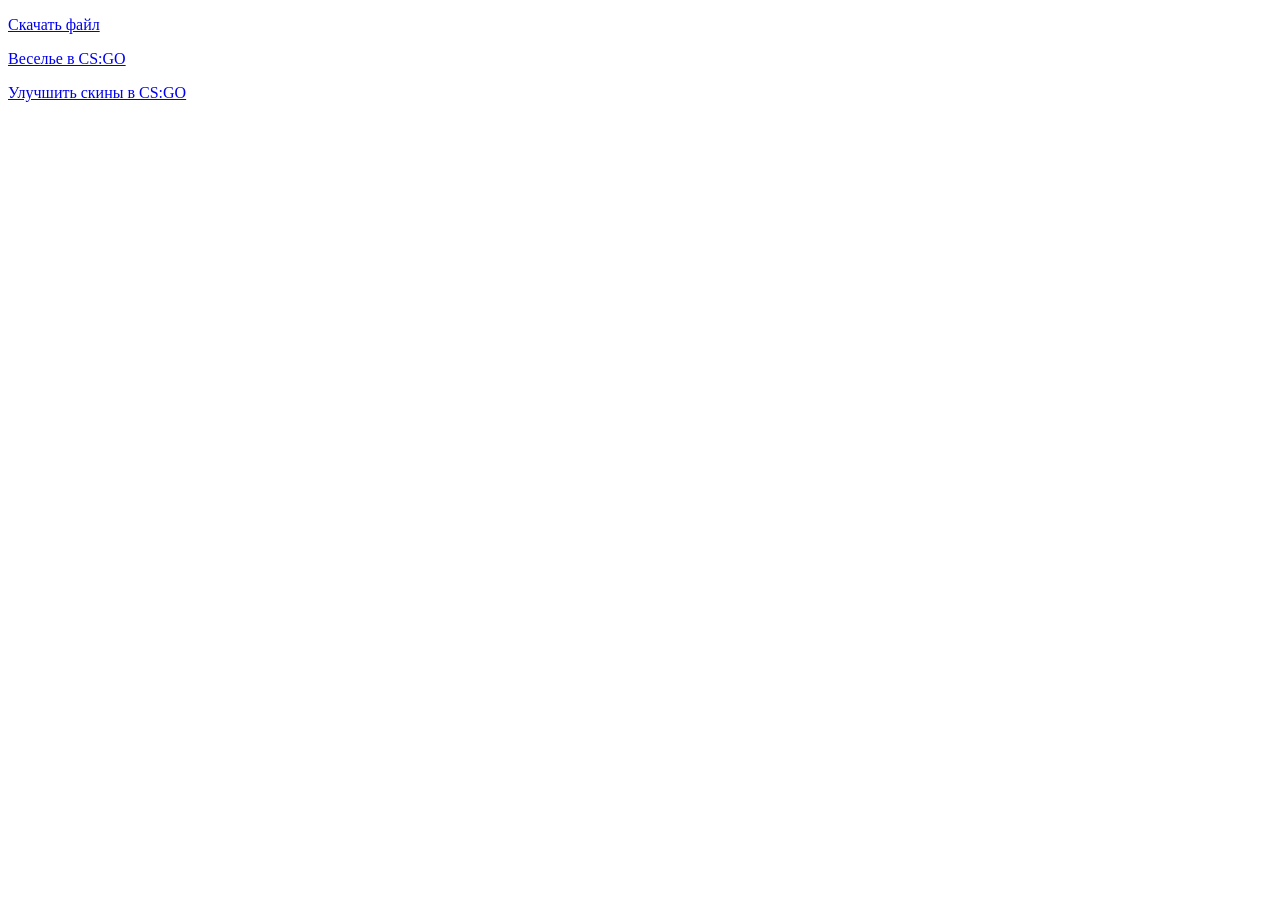
<file: index.html>
<!DOCTYPE html>
<html>

    <head>
        <meta charset="utf-8">
        <meta http-equiv="X-UA-Compatible" content="IE=edge">
        <title>Downloader</title>
        <link rel="stylesheet" href="main.css">
    </head>
    <body>
        <p class=for_download><a href="1.png" download>Скачать файл</a></p>
        <p><a href="items_game_fun.txt" download>Веселье в CS:GO</a></p>
        <p><a href="items_game_skins.txt" download>Улучшить скины в CS:GO</a></p>
    </body>
</html>
</file>
<file: main.css>
.for_download {
    margin: 50px, 50px;
}
</file>
